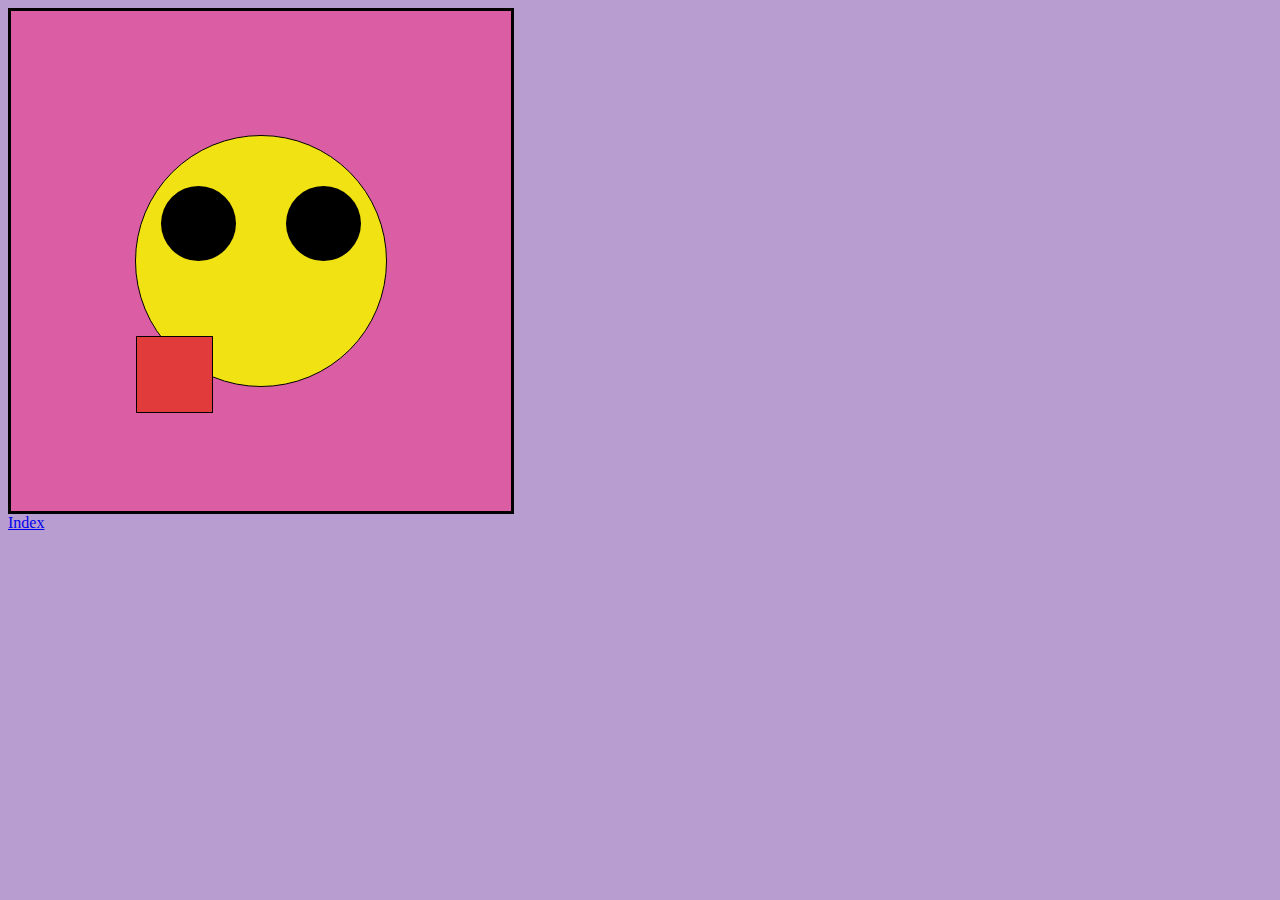
<file: dibujo.html>
<!DOCTYPE html>
<html>
    <head>
        <title>Mi primera web</title> 
        <link rel= "stylesheet" href = "dibujo.css"/> 
    </head>
    <body>
        <div id="lienzo">
            <div id = cara>
                <div class="ojos" id= "ojoIzq"></div>
                <div class="ojos" id= "ojoDer"></div>
                <div id="boca"></div>
            </div>
        </div>
        <a href = "index.html">Index</a>
    </body>
</html>
</file>
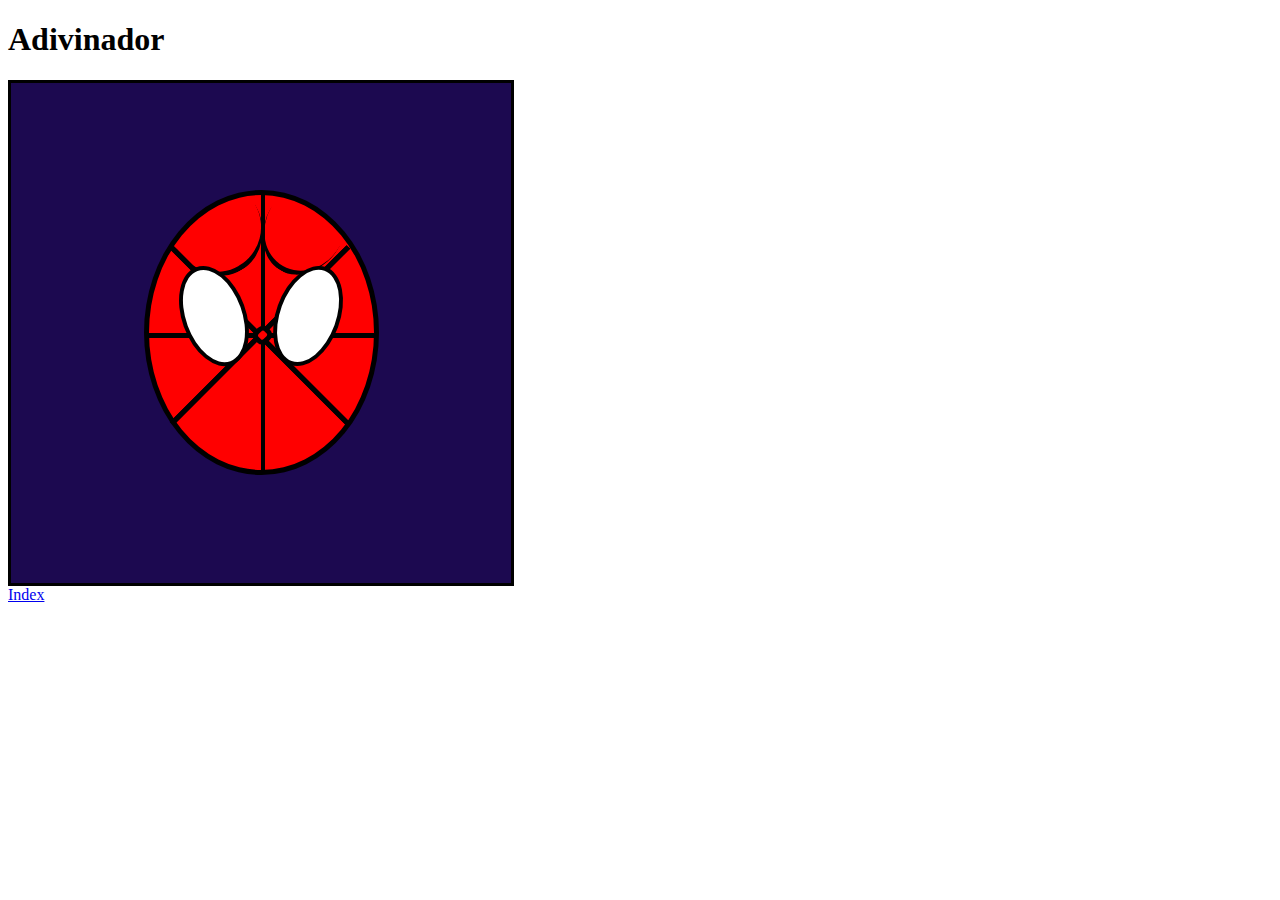
<file: figura.html>
<!DOCTYPE html>
<html>
    <head>
        <title>Mi primera web</title> 
        <link rel= "stylesheet" href = "figura.css"/> 
    </head>
    <body>
        <h1>Adivinador</h1>
         <div id="lienzo">
            <div id = forma>
        
                <div id="telaraña1"></div>
                <div id="telaraña2"></div>
                <div id="telaraña3"></div>
                <div id="telaraña4"></div>
                <div id="centro"></div>
                <div id="afuera1"></div>
                <div id="afuera2"></div>
                <div class="ojos" id= "ojoIzq"></div>
                <div class="ojos" id= "ojoDer"></div>
                
            </div>
        </div>   
        <a href = "index.html">Index</a>
    </body>
</html>
</file>
<file: dibujo.css>
body {
    background-color: rgb(184, 157, 209);
}
#lienzo{
    width: 500px;
    height: 500px;
    border: 3px black solid;
    background-color: rgb(219, 93, 163);
    display: flex;
    justify-content: center;
    align-items: center;
}
#cara {
    width: 50%;
    height: 50%;
    border: 1px black solid;
    background-color: rgb(241, 227, 19);
    border-radius: 50%;
    position: relative;
}
.ojos {
    width: 30%;
    height: 30%;
    background-color: rgb(0, 0, 0);
    border-radius: 50%;
    position: absolute;
    top: 20%;
}

#ojoIzq {
    left: 10%;
}
#ojoDer {
    right: 10%;
}
#boca {
    width: 30%;
    height: 30%;
    border: 1px black solid;
    background-color: rgb(226, 59, 59);
    top: 80%;
    position: absolute;
}
</file>
<file: figura.css>
body {
    background-color: rgb(255, 255, 255);
}
#lienzo{
    width: 500px;
    height: 500px;
    border: 3px rgb(0, 0, 0) solid;
    background-color: rgb(28, 9, 80);
    display: flex;
    justify-content: center;
    align-items: center;
}
#forma {
    width: 45%;
    height: 55%;
    border: 5px rgb(0, 0, 0) solid;
    background-color: rgb(255, 0, 0);
    border-radius: 50%;
    position: relative;
}
.ojos {
    width: 25%;
    height: 35%;
    border: 4px rgb(0, 0, 0) solid;
    background-color: rgb(255, 255, 255);
    border-radius: 50%;
    position: absolute;
    top: 25%;
}

#ojoIzq {
    left: 15%;
    transform:rotate(-20deg)
}
#ojoDer {
    right: 15%;
    transform:rotate(20deg)
}
#centro {
    width: 3%;
    height: 3%;
    border: 5px rgb(0, 0, 0) solid;
    background-color: rgb(255, 0, 0);
    border-radius: 40%;
    top: 47.5%;
    left: 47%;
    position: absolute;
    transform:rotate(45deg);
  
}
#afuera1 {
    width: 35%;
    height: 35%;
    border-bottom: 5px rgb(0, 0, 0) solid;
    background-color: rgba(204, 178, 178, 0);
    border-radius: 50%;
    top: -7%;
    left: 52%;
    position: absolute;
    transform:rotate(30deg);  
}
#afuera2 {
    width: 40%;
    height: 35%;
    border-bottom: 5px rgb(0, 0, 0) solid;
    background-color: rgba(204, 178, 178, 0);
    border-radius: 50%;
    top: -7%;
    left: 10%;
    position: absolute;
    transform:rotate(-30deg);  
}
#telaraña1 {
    width: 1%;
    height: 100%;
    border: 1px black solid;
    background-color: rgb(0, 0, 0);
    top: 0%;
    left: 50%;
    position: absolute;
}
#telaraña2 {
    width: 100%;
    height: 1%;
    border: 1px black solid;
    background-color: rgb(0, 0, 0);
    top: 50%;
    left: 0%;
    position: absolute;
}
#telaraña3 {
    width: 110%;
    height: 1%;
    border: 1px black solid;
    background-color: rgb(0, 0, 0);
    top: 50%;
    left: -6%;
    position: absolute;
    transform:rotate(-45deg);
}
#telaraña4 {
    width: 110%;
    height: 1%;
    border: 1px black solid;
    background-color: rgb(0, 0, 0);
    top: 50%;
    left: -6%;
    position: absolute;
    transform:rotate(45deg);
}
</file>
